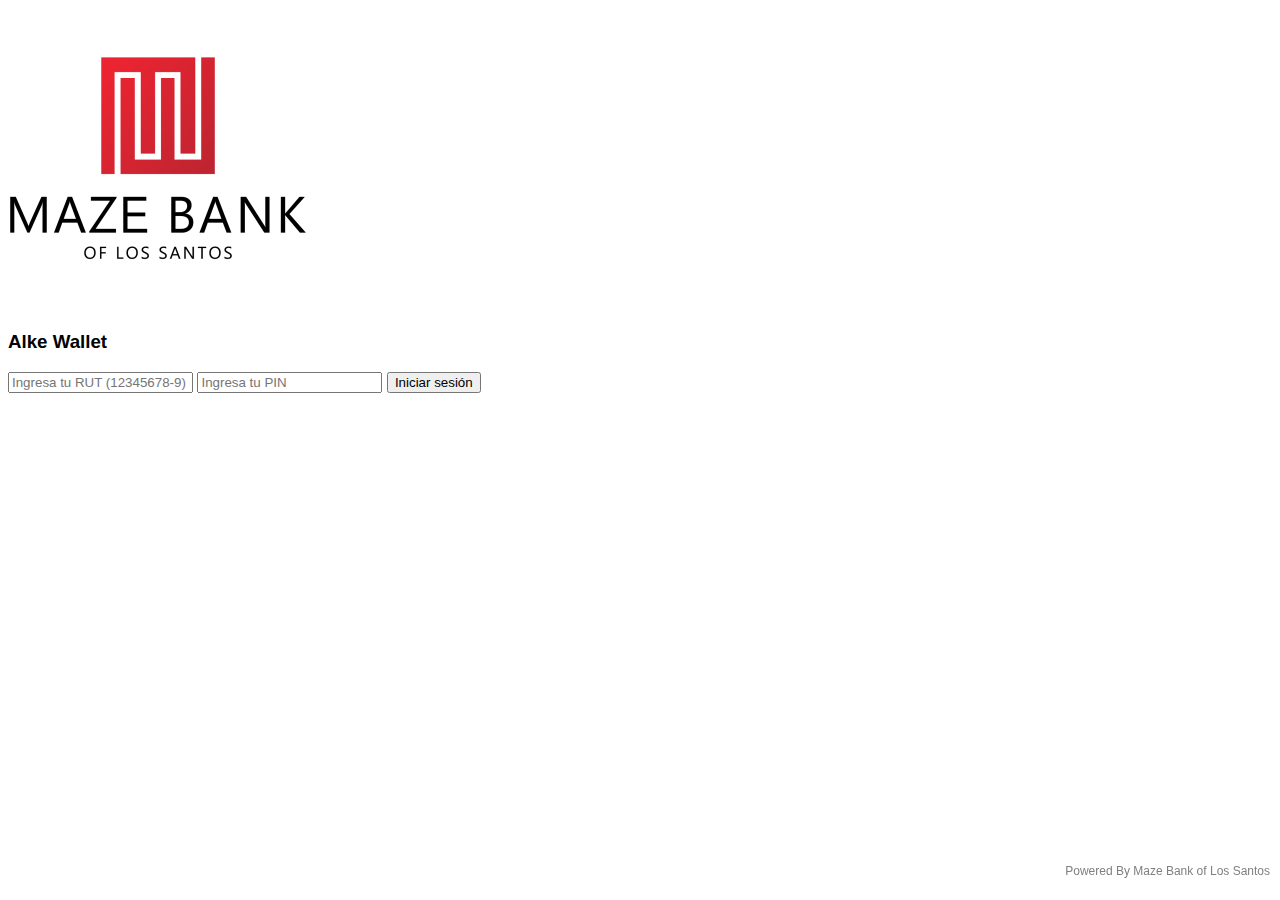
<file: index.html>
<!DOCTYPE html>
<html lang="en">

<head>
    <meta charset="UTF-8">
    <meta name="viewport" content="width=device-width, initial-scale=1.0">
    <title>Login - Maze Bank Of Los Santos - Alke Wallet</title>
    
    <script src="https://ajax.googleapis.com/ajax/libs/jquery/3.7.1/jquery.min.js"></script>
    <script src="assets/js/script.js"></script>
    <link href="https://cdn.jsdelivr.net/npm/bootstrap@5.3.8/dist/css/bootstrap.min.css" rel="stylesheet"
        integrity="sha384-sRIl4kxILFvY47J16cr9ZwB07vP4J8+LH7qKQnuqkuIAvNWLzeN8tE5YBujZqJLB" crossorigin="anonymous">

</head>

<body class="bg-light">
    <div class="container d-flex justify-content-center align-items-center vh-100">
        <div class="card p-4 shadow login-card">
            <div class="text-center mb-3">
                <img src="assets/img/logo.png" alt="logo">
            </div>
            <h3 class="text-center mb-3">Alke Wallet</h3>

            <input id="userLogin" type="text" class="form-control mb-2" placeholder="Ingresa tu RUT (12345678-9)">
            <input id="passLogin" type="password" class="form-control mb-3" placeholder="Ingresa tu PIN">

            <button id="btnLogin" class="btn btn-primary w-100">Iniciar sesión</button>

            <p id="error" class="text-danger mt-2 text-center"></p>
        </div>
    </div>

    <p class="powered">Powered By Maze Bank of Los Santos</p>
    <link rel="stylesheet" href="assets/css/styles.css">
</body>

</html>
</file>
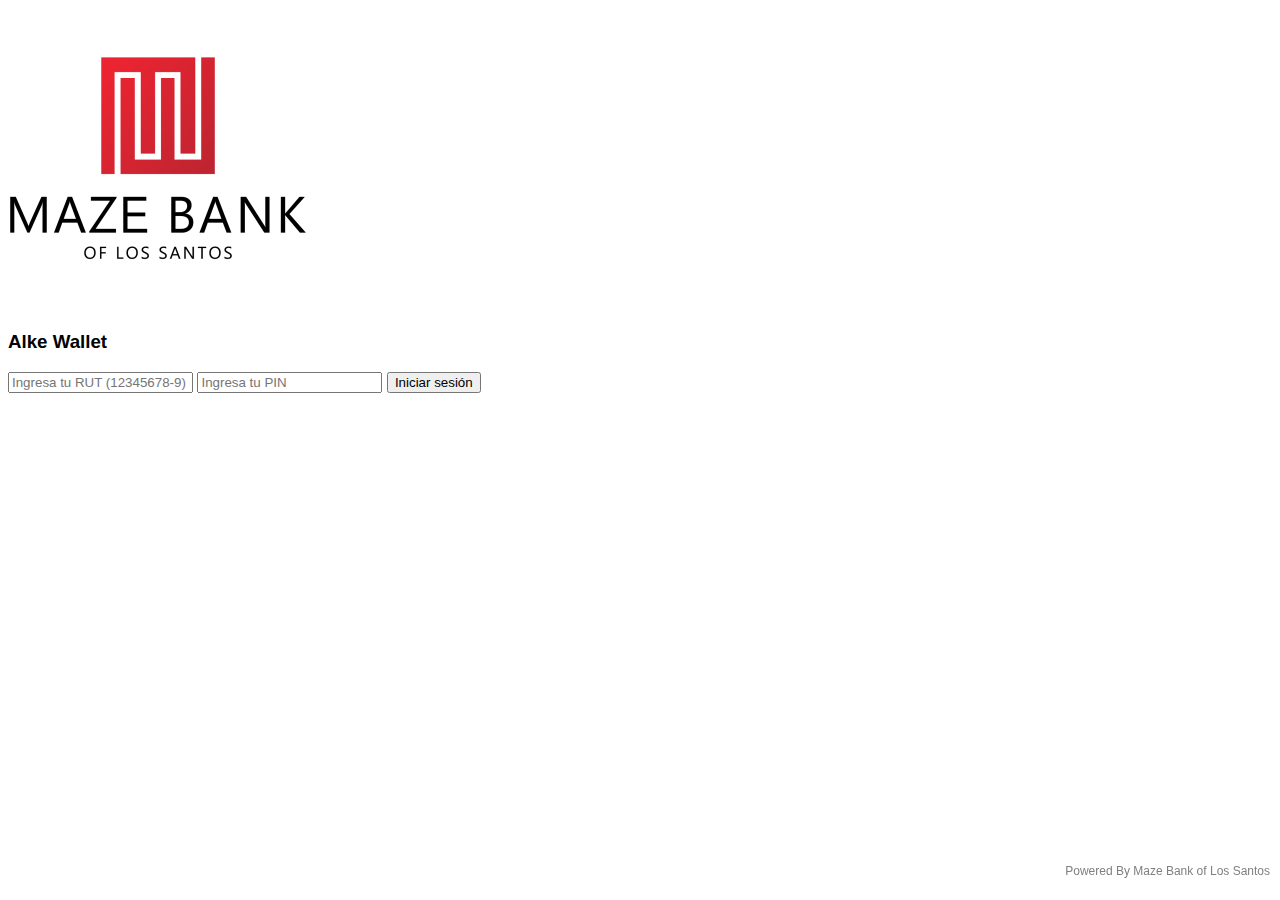
<file: login.html>
<!DOCTYPE html>
<html lang="en">

<head>
    <meta charset="UTF-8">
    <meta name="viewport" content="width=device-width, initial-scale=1.0">
    <title>Login - Maze Bank Of Los Santos - Alke Wallet</title>
    
    <script src="https://ajax.googleapis.com/ajax/libs/jquery/3.7.1/jquery.min.js"></script>
    <script src="assets/js/script.js"></script>
    <link href="https://cdn.jsdelivr.net/npm/bootstrap@5.3.8/dist/css/bootstrap.min.css" rel="stylesheet"
        integrity="sha384-sRIl4kxILFvY47J16cr9ZwB07vP4J8+LH7qKQnuqkuIAvNWLzeN8tE5YBujZqJLB" crossorigin="anonymous">

</head>

<body class="bg-light">
    <div class="container d-flex justify-content-center align-items-center vh-100">
        <div class="card p-4 shadow login-card">
            <div class="text-center mb-3">
                <img src="assets/img/logo.png" alt="logo">
            </div>
            <h3 class="text-center mb-3">Alke Wallet</h3>

            <input id="userLogin" type="text" class="form-control mb-2" placeholder="Ingresa tu RUT (12345678-9)">
            <input id="passLogin" type="password" class="form-control mb-3" placeholder="Ingresa tu PIN">

            <button id="btnLogin" class="btn btn-primary w-100">Iniciar sesión</button>

            <p id="error" class="text-danger mt-2 text-center"></p>
        </div>
    </div>

    <p class="powered">Powered By Maze Bank of Los Santos</p>
    <link rel="stylesheet" href="assets/css/styles.css">
</body>

</html>
</file>
<file: assets/css/styles.css>
body {
  font-family: Arial, sans-serif;
}

.login-card h3 {
  line-height: 1.2;
  overflow: hidden;
}


/* STYLE NAVBAR */
.custom-navbar {
  background-color: #ffffff;
  padding: 12px;
}

.navbar-wrapper {
  border: 2px solid #c00000;
  border-radius: 6px;
  padding: 12px 25px;
  width: 100%;

  display: flex;
  align-items: center;
  justify-content: space-between;
}

/* STYLE NAVBAR SECTOR IZQUIERDO */
.nav-left {
  display: flex;
  align-items: center;
  gap: 10px;
}

.nav-logo {
  width: 45px;
  height: auto;
}

.nav-title {
  font-size: 20px;
  font-weight: 600;
}

/* STYLE NAVBAR CENTRO */
.nav-center {
  list-style: none;
  display: flex;
  gap: 25px;
  margin: 0;
  padding: 0;
}

.nav-center li a {
  text-decoration: none;
  color: #000;
  font-weight: 500;
}

.nav-center li a:hover {
  color: #c00000;
}

/* STYLE NAVBAR SECTOR IZQUIERDO */
.btn-danger {
  padding: 6px 14px;
}

.btn-danger:hover {
  background-color: #a00000;
}

#saldo {
  color: green;
}

.powered {
  position: fixed;
  bottom: 10px;
  right: 10px;
  font-size: 12px;
  color: gray;
}
</file>
